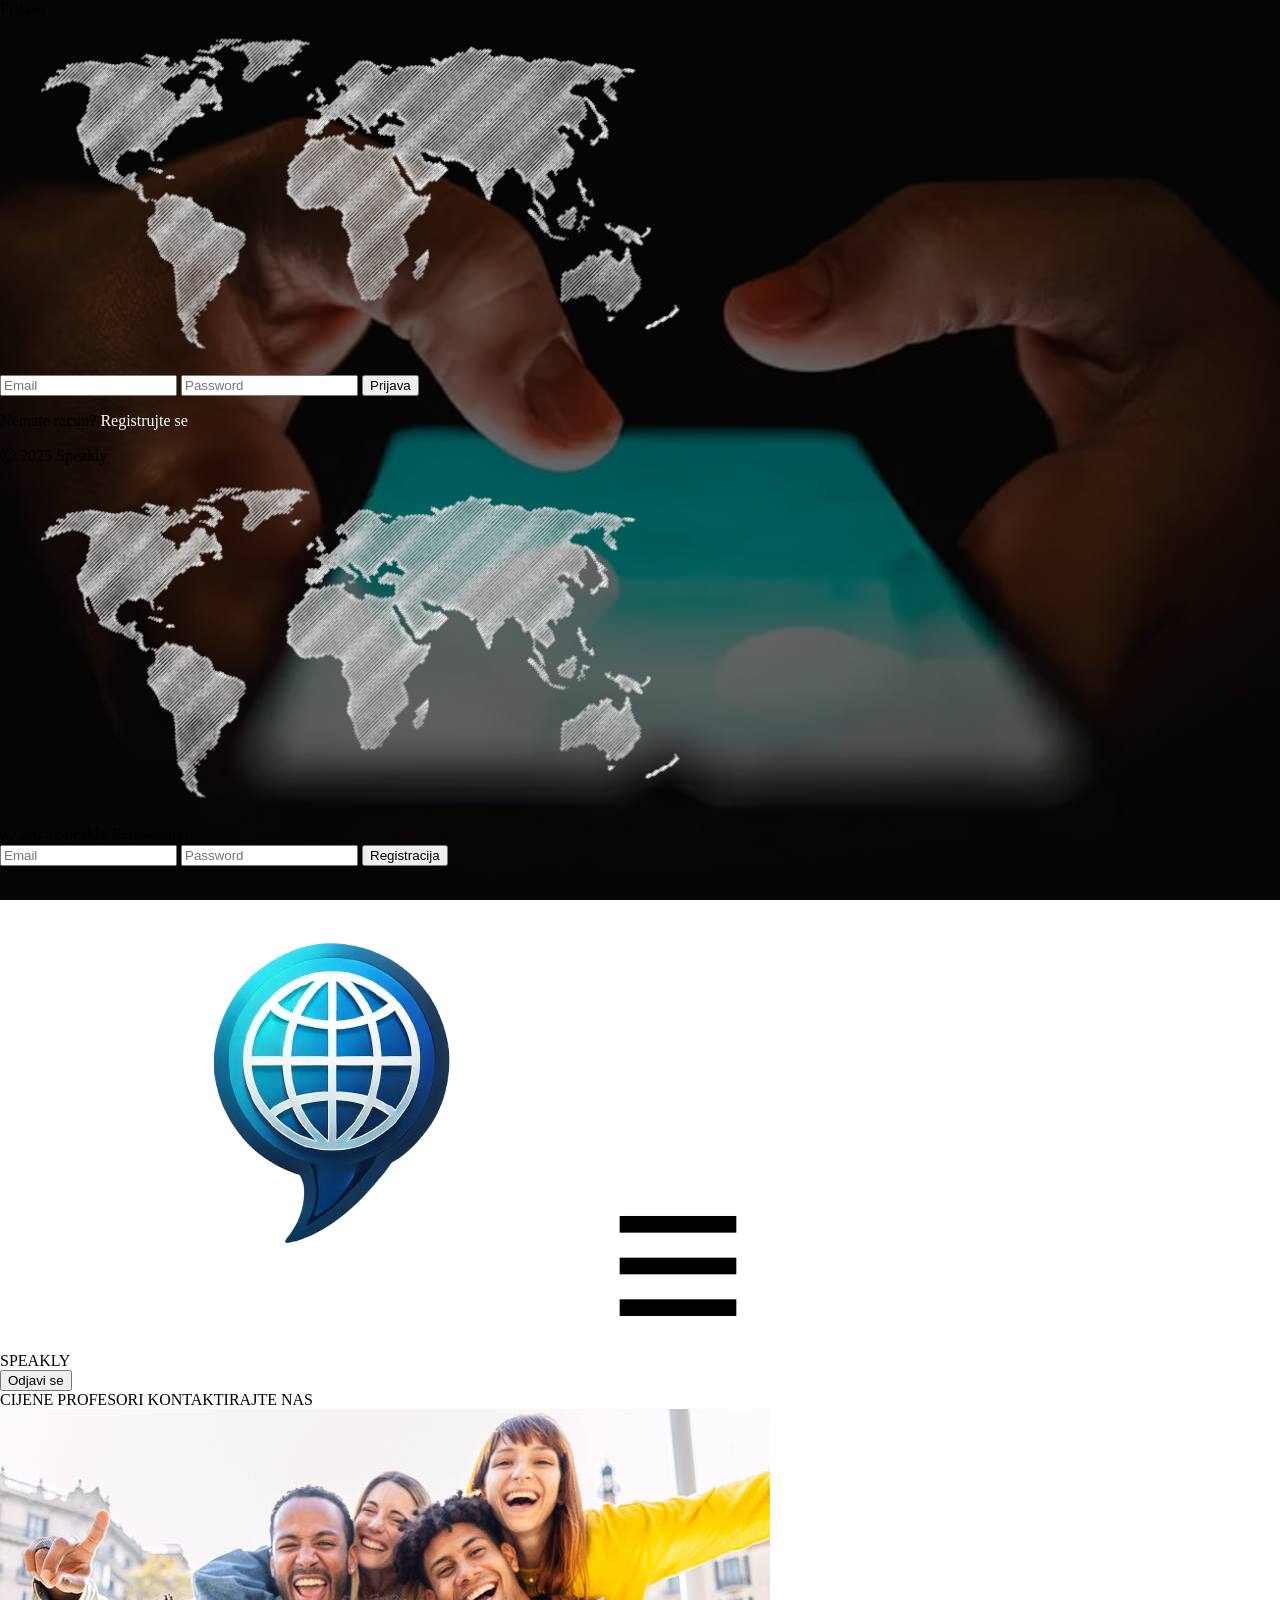
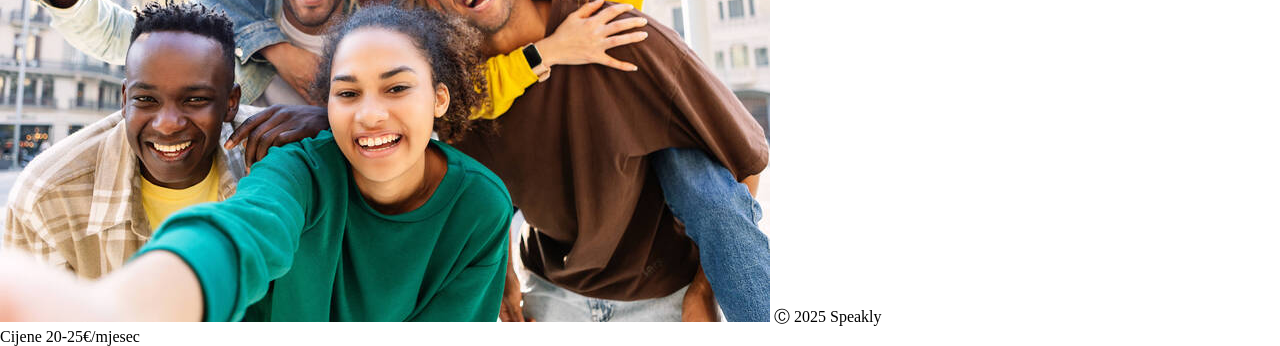
<file: portofolio.html>
<!DOCTYPE html>
<html lang="en">
<head>
    <meta charset="UTF-8">
    <meta name="viewport" content="width=device-width, initial-scale=1.0">
    <title>Login/Register System</title>
    <link rel="stylesheet" href="styles.css">
</head>
<body>

    <div class="container">
        <!-- Login strana -->
        <div id="login-page" class="page">

            <label id="labellogin">
                Prijava
            </label>
            <div id="backgroundcolor">

            </div>
         <img src="360_F_530616804_2PW4hPk3Am2zlyojZWh5a7jmykZ6VrI9-removebg-preview.png" id="image-start1">
            <div id="justd">

            </div>
            <form id="login-form">
                <input type="email" id="login-email" placeholder="Email" required>
                <input type="password" placeholder="Password" id="login-password" required>
                <button type="submit"id="loglabel">Prijava</button>
            </form>
            <p id="register-link"  class="hidden">Nemate racun? <a href="#" id="go-to-register">Registrujte se</a></p>
            <label id="rights">Ⓒ   2025 Speakly</label>
        </div>

        <!-- Register strana -->
        <div id="register-page" class="page hidden">
            <div id="backgroundcolor">

            </div>
            <img src="360_F_530616804_2PW4hPk3Am2zlyojZWh5a7jmykZ6VrI9-removebg-preview.png" id="image-start1">
            <div id="okvir">

            </div>
            <label id="rights">Ⓒ   2025 Speakly</label>
       <label id="regid">Registracija</label>
       <form id="register-form" action="/register" method="POST">
        <input type="email" id="register-email" placeholder="Email" name="register-email" required>
        <input type="password" id="register-password" placeholder="Password" name="register-password" required>
        <button type="submit" id="enter">Registracija</button>
    </form>
    
        </div>

  


        <!-- Glavna strana -->
        <div id="dashboard-page" class="page hidden">
            <label id="main1">
                SPEAKLY
            </label>
            <img src="online-removebg-preview (1).png" id="imgon">
        
            <img src="3537985-200.png" id="lines-more">
            <div id="moreinfo">
                <button id="logout-btn">Odjavi se</button>
                <div id="onlyaline">

                </div>
            </div>
            <div id="vrh">

            </div>
                        
<label id="option">CIJENE</label>
<label id="option1">PROFESORI</label>
<label id="option2">KONTAKTIRAJTE NAS</label>

    <div id="down_line">

    </div>
    <div id="down_line1">

    </div>
    <div id="down_line2">

    </div>
<img src="best_crop_157a62c5c960be9ce43d_6d687bf0-cd02-43d8-938a-c27430ad898d.jpg" id="bimage">
        <label id="rights">Ⓒ   2025 Speakly</label>
        <div id="pricesshow">
        <label id="pricestitle">Cijene</label>
        <label id="price0">
            20-25€/mjesec
        </label>
        <div id="phoneinfo">

        </div>
        </div>
        </div>
    </div>

    <script src="script.js"></script>
</body>
</html>
</file>
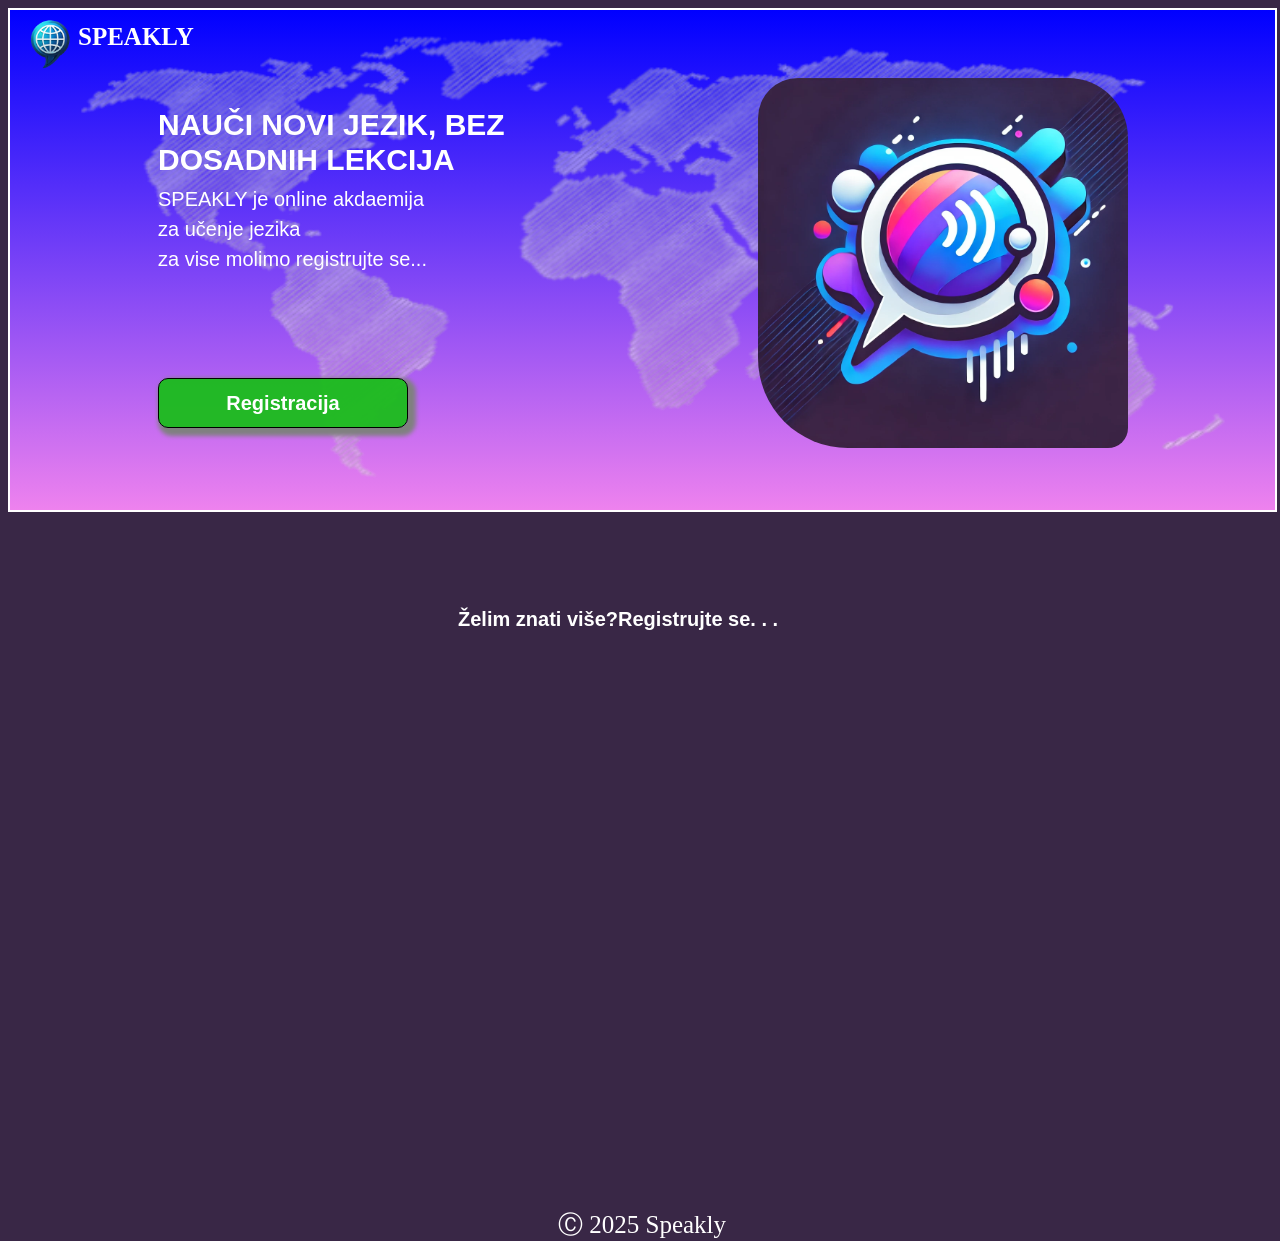
<file: start.html>
<html lang="en">
<head>
    <link rel="stylesheet" href="start.css">
    <meta charset="UTF-8">
    <meta name="viewport" content="width=device-width, initial-scale=1.0">
    <title>Document</title>
</head>
<body>
    <div id="image-start">

    </div>
    <img src="360_F_530616804_2PW4hPk3Am2zlyojZWh5a7jmykZ6VrI9-removebg-preview.png" id="image-start1">
   <label id="main">
    SPEAKLY
</label>
<img src="online-removebg-preview (1).png" id="firstlogo">
<img src="DALL·E 2025-01-17 19.03.26 - A vibrant and colorful logo for 'Speakly,' featuring a bold and modern design. The logo incorporates a dynamic mix of blue, white, and violet colors. .webp" id="startimg">
<button id="Register">
    <a href="portofolio.html">Registracija</a>
</button>
<label id="newlanguage">
    NAUČI NOVI JEZIK, BEZ
</label>
<label id="newyou">
    DOSADNIH LEKCIJA
</label>
<label id="script">
    SPEAKLY je online akdaemija
</label>
<label id="script1">
    za učenje jezika 
</label>
<label id="script2">
    za vise molimo registrujte se...
</label>
<label id="learn">Želim znati više?Registrujte se. . . </label>
<label id="rights">Ⓒ   2025 Speakly</label>
</body>
</html>
</file>
<file: styles.css>
body {
    position: relative;
    background: url('mannn.jpg') no-repeat center center/cover;
    height: 100vh;
    margin: 0;
    overflow-x: hidden;
}

body::before {
    content: "";
    position: absolute;
    top: 0;
    left: 0;
    width: 100%;
    height: 100%;
    background: rgba(0, 0, 0, 0.6); 
    z-index: -1;
}
#mainstart{
    position: fixed;
    width: 100%;
    height: 70px;
    background-color: white;
    z-index: 1;
    overflow-y: hidden; 
    overflow-x: auto; 
    display: flex;
    gap: 10px;
}
#pocetna{
    position: absolute;
    color: black;
    font-family: Arial, Helvetica, sans-serif;
    font-weight: bolder;
    font-size: 20px;
    margin-top: 25px;
    margin-left: 950px;
    transition: transform 0.4s ease-in-out;
}
#pocetna:hover{
    transform: scale(1.2);
}
#onama{
    position: absolute;
    color: black;
    font-family: Arial, Helvetica, sans-serif;
    font-weight: bolder;
    font-size: 20px;
    margin-top: 25px;
    margin-left: 1100px;
    transition: transform 0.4s ease-in-out;
}
#onama:hover{
    transform: scale(1.2);
}
#title{
    position: absolute;
    font-size: 25px;
    color: black;
    font-family: cursive;
    font-weight: bolder;
    margin-top: 30px;
    margin-left: 5px;
    display: none;
}
#welcome{
    position: absolute;
    font-family: Impact, Haettenschweiler, 'Arial Narrow Bold', sans-serif;
    color: white;
    font-size: 100px;
    margin-top: 120px;
    margin-left: 350px;
    letter-spacing: 10px;
}
#startbtn{
    position: absolute;
    width: 200px;
    border: none;
    height: 40px;
    color: white;
    background-color: brown;
    font-size: 15px;
    font-family: monospace;
    font-weight: bolder;
    margin-top: 580px;
    margin-left: 300px;
    transition: transform 0.4s ease-in-out, box-shadow 0.4s;
}
#startbtn:hover{
    transform: scale(1.1);
    box-shadow: 0px 0px 7px 7px lightskyblue;
}
#kratkiopis{
    position: absolute;
    color: white;
    font-size: 25px;
    margin-top: 300px;
    margin-left: 300px;
    line-height: 40px;
}
#titleimage{
    position: absolute;
    width: 110px;
    height: 110px;
    margin-left: 10px;
    margin-top: -19;
}
a{
    color: white;
    text-decoration: none;
}
#fbcontact{
    position: absolute;
    width: 55px;
    height: 40px;
    margin-top: 580px;
    margin-left: 600px;
    transition: transform 0.3s ease-in-out;
    border-radius: 50%;
}
#fbcontact:hover{
    transform: scale(1.1);
}
#instacontact{
    position: absolute;
    width: 40px;
    height: 40px;
    margin-top: 580px;
    margin-left: 660px;
    transition: transform 0.3s ease-in-out;
    border-radius: 50%;
}
#instacontact:hover{
    transform: scale(1.1);
}
#tiktokcontact{
    position: absolute;
    width: 40px;
    height: 40px;
    margin-top: 580px;
    margin-left: 720px;
    transition: transform 0.3s ease-in-out;
    border-radius: 50%;
}
#tiktokcontact:hover{
    transform: scale(1.1);
}



@media screen and (max-width: 768px) {
    body {
        position: relative;
        background: url('hand.jpg') no-repeat center center/cover;
        height: 100vh;
        margin: 0;
        overflow-x: hidden;
    }    
    #mainstart {
        width: 100%;
        height: 60px;
        background-color: white;
        display: flex;
        flex-direction: row;
        justify-content: center;
        align-items: center;
        gap: 20px;
    }

    #pocetna {
        position: absolute;
        font-size: 18px;
        margin-top: -5px;
        margin-left: 80px;
    }

    #onama {
        position: absolute;
        font-size: 18px;
        margin-top: -5px;
        margin-left: 250px;
    }

    #titleimage {
        position: absolute;
        width: 80px;
        height: 80px;
        margin-left: -298px;
        margin-top: 2px;
    }

    #welcome {
        position: absolute;
        font-size: 33px;
        margin-top: 130px;
        margin-left: 30px;
        font-family: Impact, Haettenschweiler, 'Arial Narrow Bold', sans-serif;
        font-weight: bolder;
    }

    #kratkiopis {
        position: absolute;
        font-size: 16px;
        margin-top: 220px;
        margin-left: 45px;
        line-height: 30px;
    }

    #startbtn {
        position: absolute;
        margin-top: 575px;
        margin-left: 97px;
        font-size: 14px;
        width: 170px;
        height: 30px;
        color: wheat;
        font-family: Verdana, Geneva, Tahoma, sans-serif;
    }
    #fbcontact{
        position: absolute;
        width: 55px;
        height: 40px;
        margin-top: 620px;
        margin-left: 90px;
        transition: transform 0.3s ease-in-out;
        border-radius: 50%;
    }
    #fbcontact:hover{
        transform: scale(1.1);
    }
    #instacontact{
        position: absolute;
        width: 40px;
        height: 40px;
        margin-top: 620px;
        margin-left: 160px;
        transition: transform 0.3s ease-in-out;
        border-radius: 50%;
    }
    #instacontact:hover{
        transform: scale(1.1);
    }
    #tiktokcontact{
        position: absolute;
        width: 40px;
        height: 40px;
        margin-top: 620px;
        margin-left: 230px;
        transition: transform 0.3s ease-in-out;
        border-radius: 50%;
    }
    #tiktokcontact:hover{
        transform: scale(1.1);
    }
}
</file>
<file: start.css>
body{
    background-color: #392746;
}
#image-start{
    position: absolute;
    width: 1265px;
    height: 500px;
    background: linear-gradient(blue, violet);
    border: 2px solid white;
}
#image-start1{
    position: absolute;
    width: 1265px;
    height: 500px;
    opacity: 0.5;
    animation: fadeInOut 15s infinite;
}
@keyframes fadeInOut {
    0%, 100% {
      opacity: 1; /* Potpuno vidljivo */
    }
    50% {
      opacity: 0; /* Potpuno prozirno */
    }
}
#main{
    position: absolute;
    font-weight: bolder;
    font-size: 25px;
    font-family: cursive;
    margin-top: 15px;
    margin-left: 70px;
    color: white;
}
#firstlogo{
    position: absolute;
    width: 82px;
    height: 80px;
}
#startimg{
    position: absolute;
    width: 370px;
    height: 370px;
    margin-left: 750px;
    margin-top: 70px;
    border-radius: 40px 60px 20px 90px;
    animation: rotate-pause 6s infinite;
}

@keyframes rotate-pause {
    0% {
        transform: rotate(0deg);
    }
    100% {
        transform: rotate(-1080deg); 
    }
    50%, 100% {
        transform: rotate(-1080deg);
    }
}
#Register{
    position: absolute;
    width: 250px;
    height: 50px;
    font-size: 20px;
    color: white;
    background-color: rgba(24, 190, 24, 0.932);
    border: 1px solid black;
    border-radius: 10px;
    margin-top: 370px;
    margin-left: 150px;
    font-family: Arial, Helvetica, sans-serif;
    font-weight: bolder;
    box-shadow:  4px 4px 4px 4px grey;
    transition: transform 0.3s ease;
}
#Register:hover{
     transform: scale(1.1);
}
#learn{
    position: absolute;
    font-size: 20px;
    font-weight: bolder;
    font-family: Verdana, Geneva, Tahoma, sans-serif;
    margin-top: 600px;
    margin-left: 450px;
    color: white;
}
#newlanguage{
    position: absolute;
    font-size: 30px;
    font-weight: bolder;
    color: white;
    font-family: 'Trebuchet MS', 'Lucida Sans Unicode', 'Lucida Grande', 'Lucida Sans', Arial, sans-serif;
    margin-top: 100px;
    margin-left: 150px;
}
#newyou{
    position: absolute;
    font-size: 30px;
    font-weight: bolder;
    color: white;
    font-family: 'Trebuchet MS', 'Lucida Sans Unicode', 'Lucida Grande', 'Lucida Sans', Arial, sans-serif;
    margin-top: 135px;
    margin-left: 150px;
}
#script{
    position: absolute;
    font-size: 20px;
    color: white;
    font-family: 'Trebuchet MS', 'Lucida Sans Unicode', 'Lucida Grande', 'Lucida Sans', Arial, sans-serif;
    margin-top: 180px;
    margin-left: 150px;
}
#script1{
    position: absolute;
    font-size: 20px;
    color: white;
    font-family: 'Trebuchet MS', 'Lucida Sans Unicode', 'Lucida Grande', 'Lucida Sans', Arial, sans-serif;
    margin-top: 210px;
    margin-left: 150px;
}
#script2{
    position: absolute;
    font-size: 20px;
    color: white;
    font-family: 'Trebuchet MS', 'Lucida Sans Unicode', 'Lucida Grande', 'Lucida Sans', Arial, sans-serif;
    margin-top: 240px;
    margin-left: 150px;
}
a{
    font-size: 20px;
    color: white;
    font-family: Arial, Helvetica, sans-serif;
    font-weight: bolder;
    text-decoration: none;
}
#rights{
    position: absolute;
    margin-top: 1200px;
    font-size: 25px;
    color: white;
    margin-left: 550px;
}
</file>
